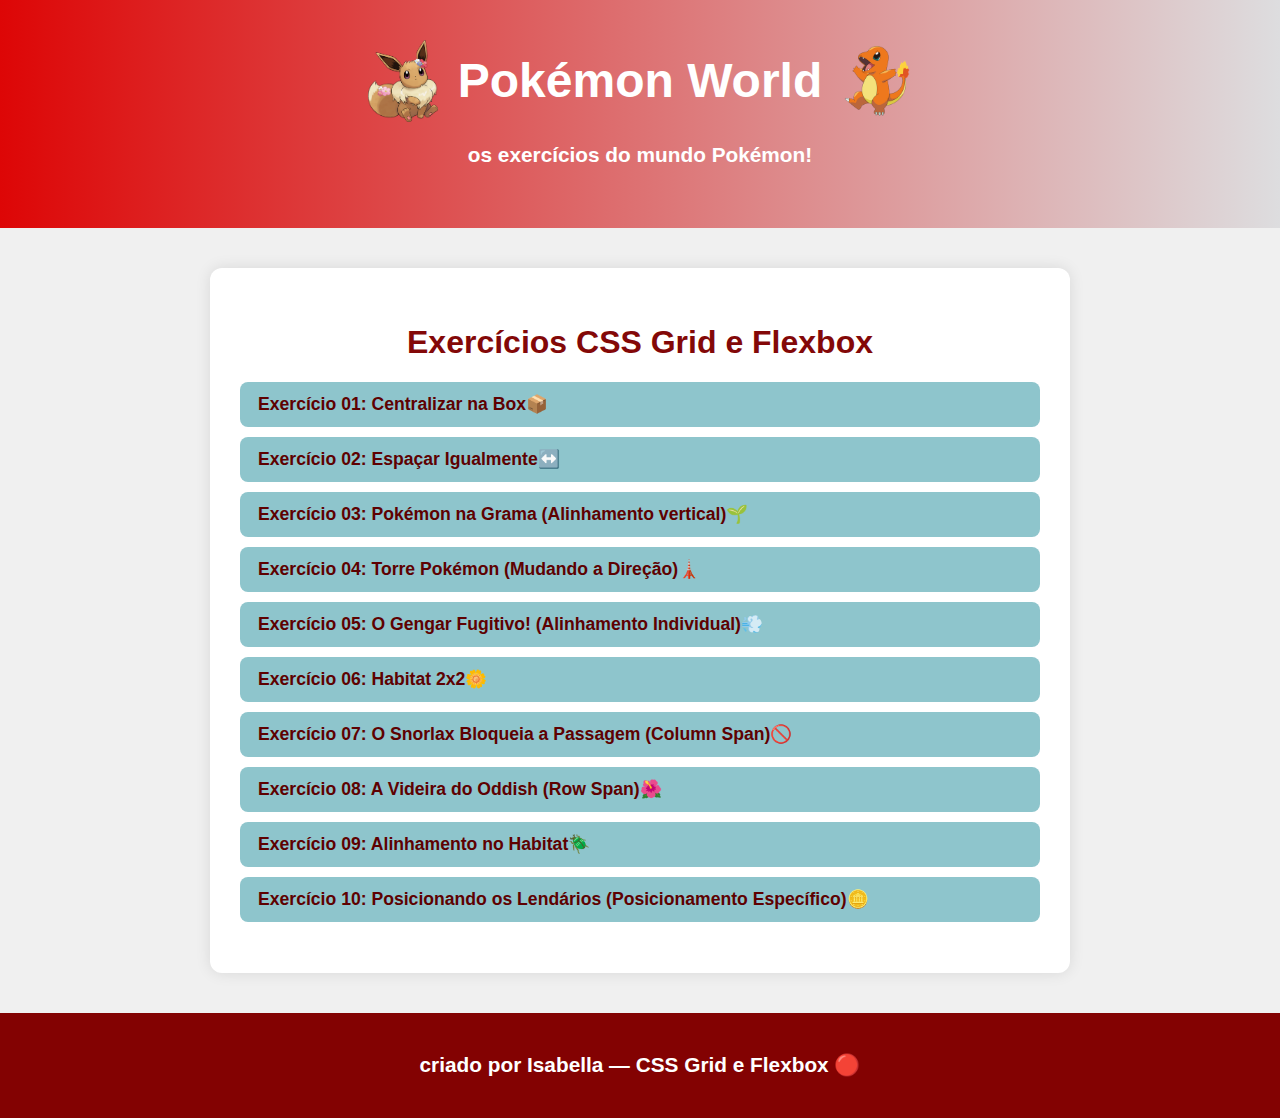
<file: index.html>
<!DOCTYPE html>
<html lang="pt-BR">
<head>
    <meta charset="UTF-8">
    <meta name="viewport" content="width=device-width, initial-scale=1.0">
    <title>Pokémon World</title>
    <link rel="stylesheet" href="style.css">
    <link href="https://fonts.cdnfonts.com/css/shine-coasty" rel="stylesheet">
    <link href="https://fonts.cdnfonts.com/css/artist" rel="stylesheet">
    <link href="https://fonts.cdnfonts.com/css/altair" rel="stylesheet">
</head>
<body>

    <header>
      
         <div class="header-content">
        <img src="img/eveeee.png" alt="" class="header-img">
        <h1>Pokémon World</h1>
        <img src="./img/sharmand.png" alt="" class="header-img">
    </div>
        <p><strong> os exercícios do mundo Pokémon!</strong></p>

    </header>

    <main>
        <section class="links-container">
            <h2>Exercícios CSS Grid e Flexbox</h2>

            <ul class="link-list">
                <li><a href="ex01.html">Exercício 01: Centralizar na Box📦</a></li>
                <li><a href="ex02.html">Exercício 02: Espaçar Igualmente↔️</a></li>
                <li><a href="ex03.html">Exercício 03: Pokémon na Grama (Alinhamento vertical)🌱</a></li>
                <li><a href="ex04.html">Exercício 04: Torre Pokémon (Mudando a Direção)🗼</a></li>
                <li><a href="ex05.html">Exercício 05: O Gengar Fugitivo! (Alinhamento Individual)💨</a></li>
                <li><a href="ex06.html">Exercício 06: Habitat 2x2🌼</a></li>
                <li><a href="ex07.html">Exercício 07: O Snorlax Bloqueia a Passagem (Column Span)🚫</a></li>
                <li><a href="ex08.html">Exercício 08: A Videira do Oddish (Row Span)🌺</a></li>
                <li><a href="ex09.html">Exercício 09: Alinhamento no Habitat🪲</a></li>
                <li><a href="ex10.html">Exercício 10: Posicionando os Lendários (Posicionamento Específico)🪙</a></li>
            </ul>
        </section>
    </main>

    <footer>
        <p><strong>criado por Isabella — CSS Grid e Flexbox 🔴</strong></p>
    </footer>

</body>
</html>
</file>
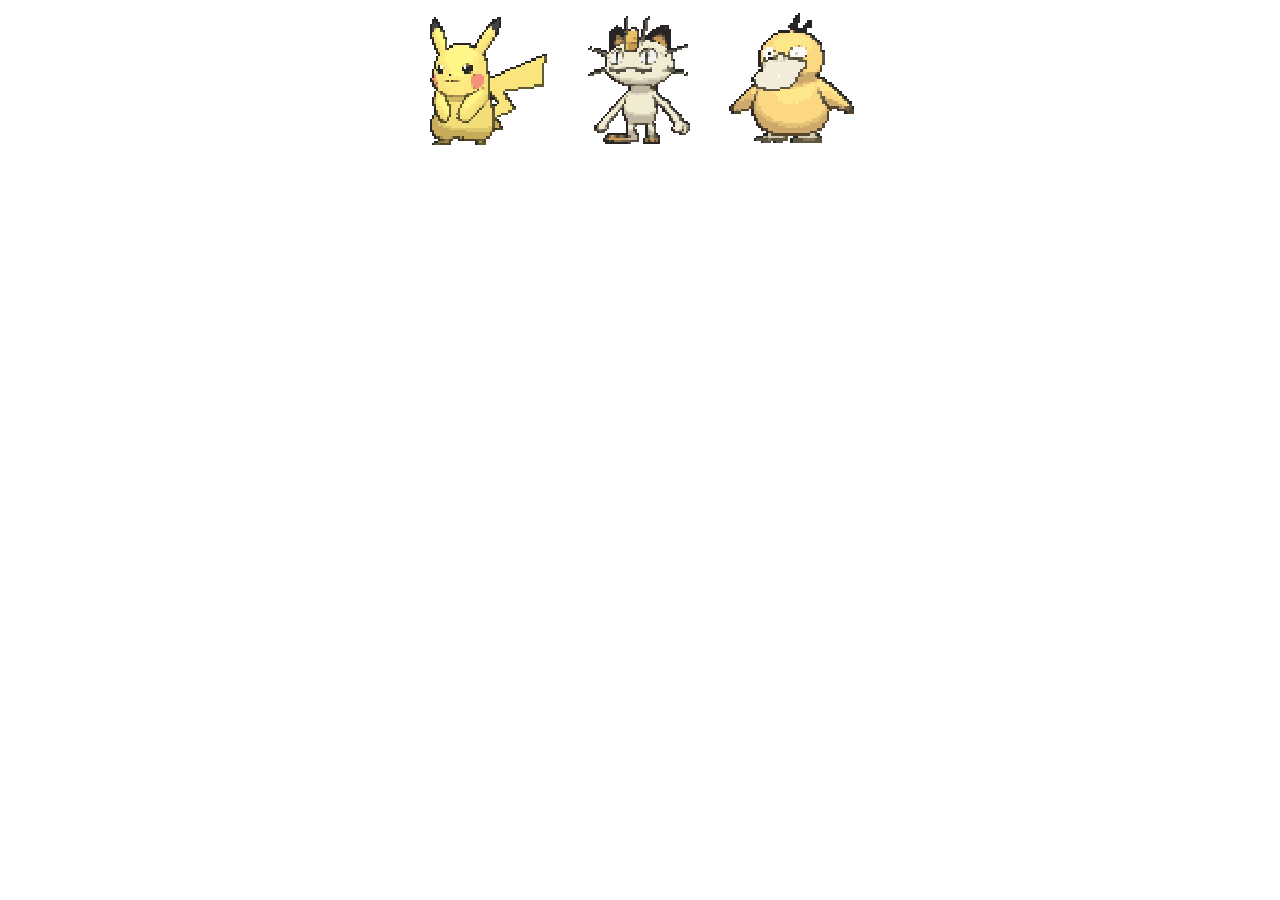
<file: ex01.html>
<!DOCTYPE html>
<html lang="en">
<head>
    <meta charset="UTF-8">
    <meta name="viewport" content="width=device-width, initial-scale=1.0">
    <title>Exercício 01</title>
    <link rel="stylesheet" href="ex01.css">
</head>
<body>
    <div class="flex-container">
    <div class="item-1"><img src="./img/pikachu.png" alt=""></div>
    <div class="item-2"><img src="./img/meowth.png" alt=""></div>
    <div class="item-3"><img src="./img/psyduck.png" alt=""></div>
</div>
</body>
</html>
</file>
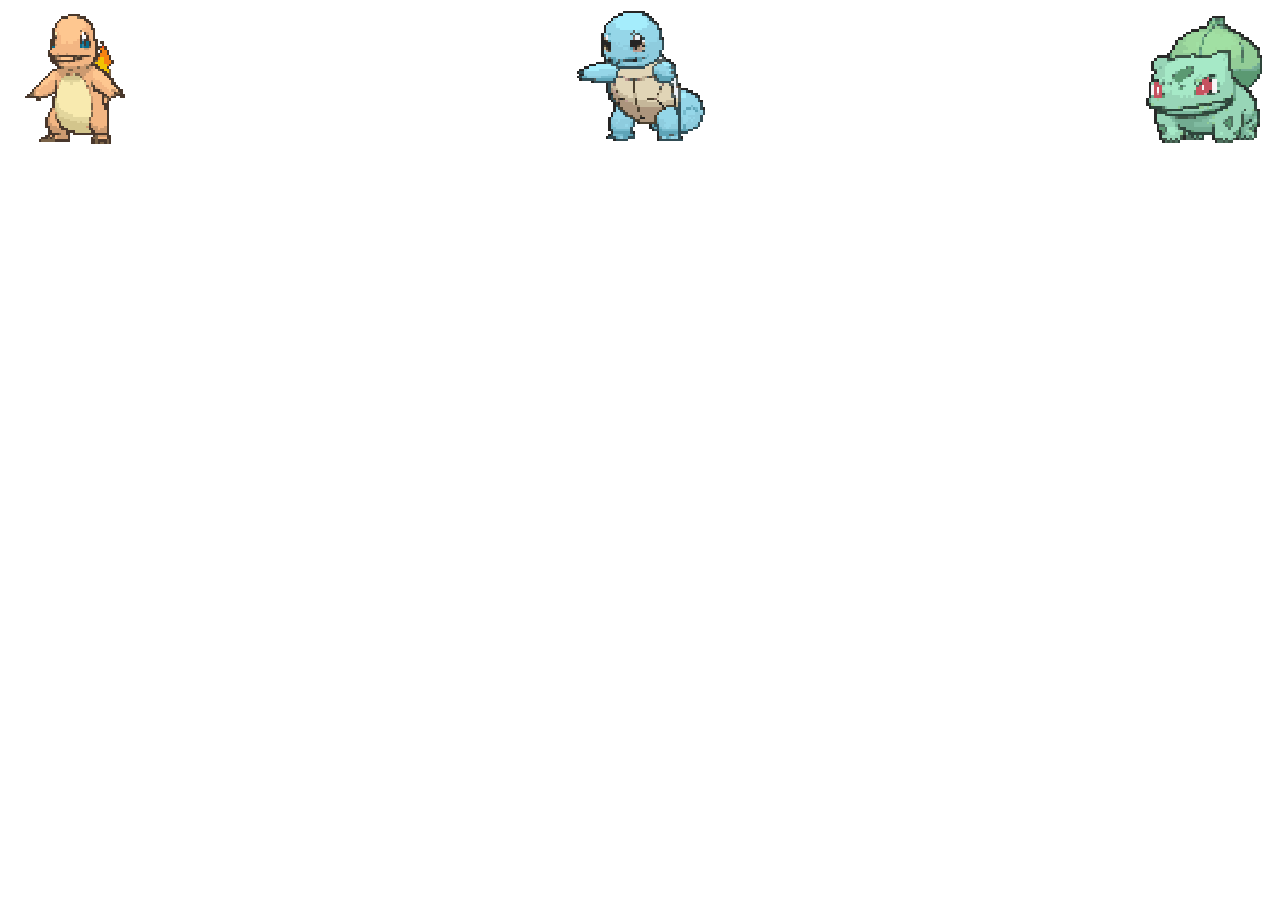
<file: ex02.html>
<!DOCTYPE html>
<html lang="en">
<head>
    <meta charset="UTF-8">
    <meta name="viewport" content="width=device-width, initial-scale=1.0">
    <title>Exercício 2</title>
    <link rel="stylesheet" href="ex02.css">
</head>
<body>
    <div class="flex-container">
    <div class="item-1"><img src="./img/charmander.png" alt=""></div>
    <div class="item-2"><img src="./img/squirtle.png" alt=""></div>
    <div class="item-3"><img src="./img/bulbasaur.png" alt=""></div>
</div>
</body>
</html>
</file>
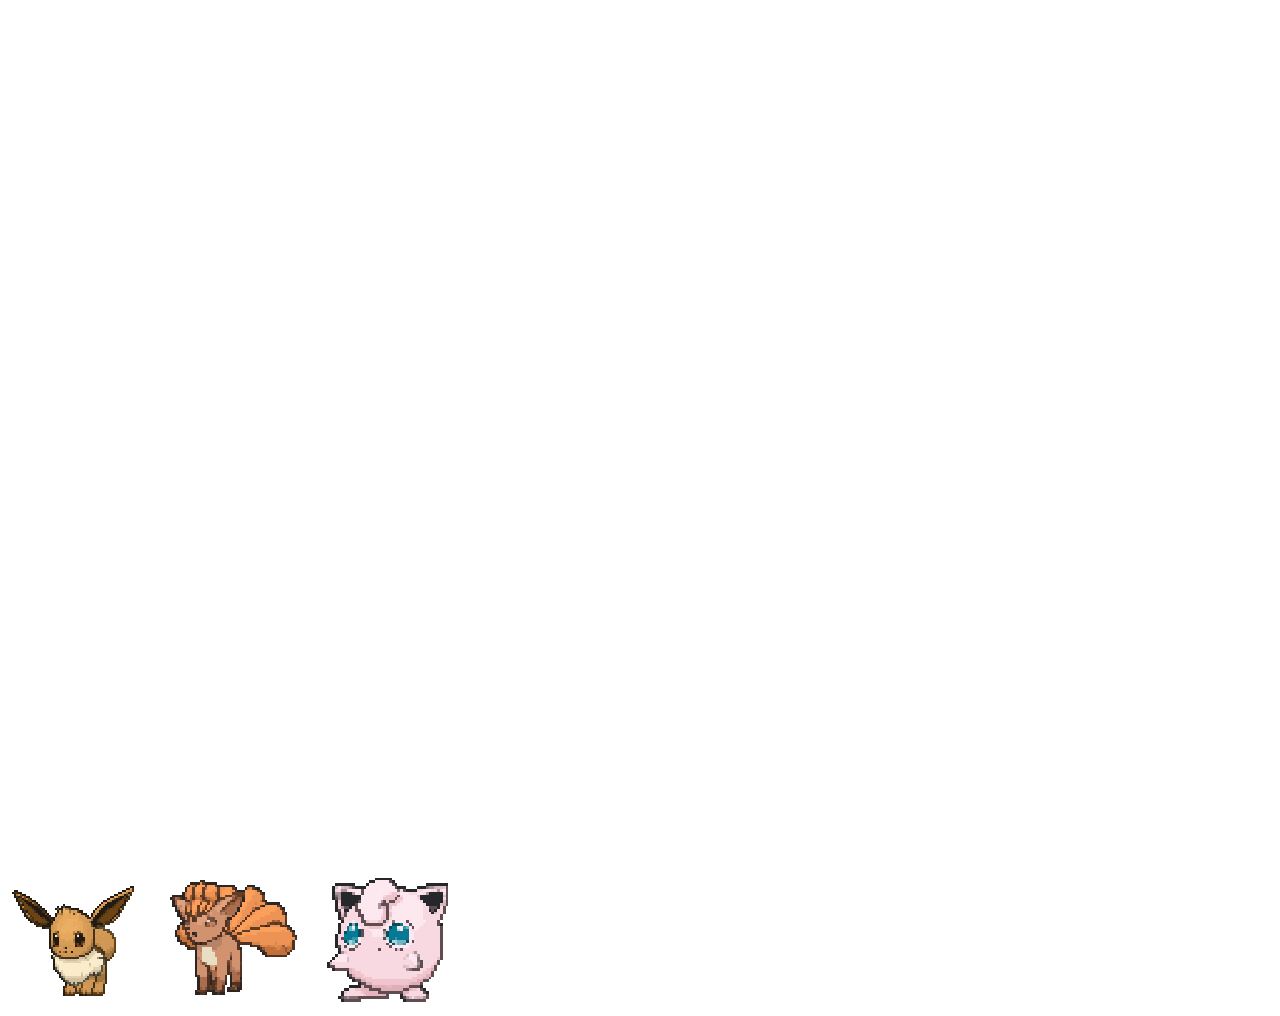
<file: ex03.html>
<!DOCTYPE html>
<html lang="en">
<head>
    <meta charset="UTF-8">
    <meta name="viewport" content="width=device-width, initial-scale=1.0">
    <title>Exercício 3</title>
    <link rel="stylesheet" href="ex03.css">
<body>
<div class="flex-container">
    <div class="item-1"><img src="./img/eevee.png" alt=""></div>
    <div class="item-2"><img src="./img/vulpix.png" alt=""></div>
    <div class="item-3"><img src="./img/jigglypuff.png" alt=""></div>
</div>
</body>
</html>
</file>
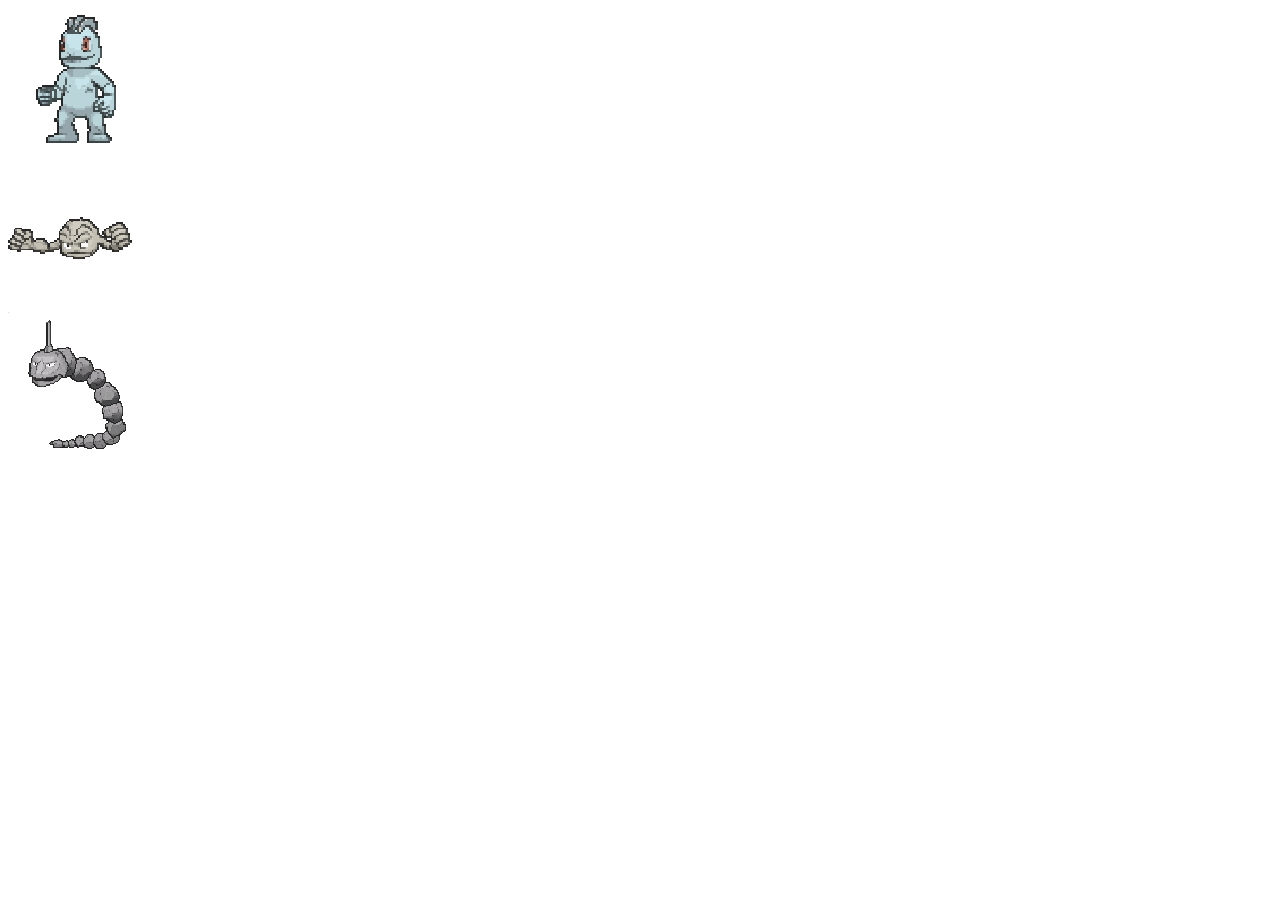
<file: ex04.html>
<!DOCTYPE html>
<html lang="en">
<head>
    <meta charset="UTF-8">
    <meta name="viewport" content="width=device-width, initial-scale=1.0">
    <title>Exercício 4</title>
    <link rel="stylesheet" href="ex04.css">
</head>
<body>
    <div class="flex-container">
    <div class="item-1"><img src="./img/machop.png" alt=""></div>
    <div class="item-2"><img src="./img/geodude.png" alt=""></div>
    <div class="item-3"><img src="./img/onix.png" alt=""></div>
</div>
</body>
</html>
</file>
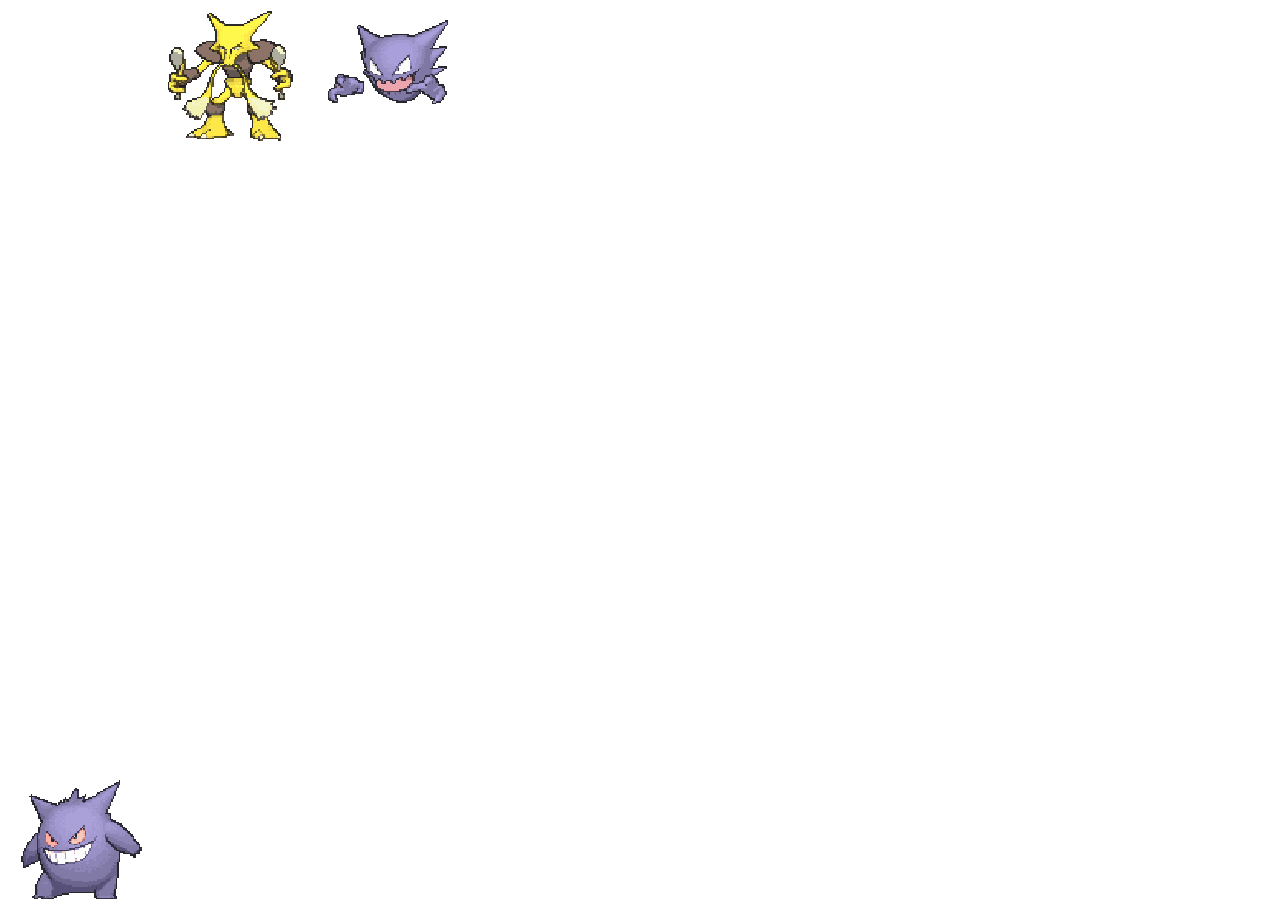
<file: ex05.html>
<!DOCTYPE html>
<html lang="en">
<head>
    <meta charset="UTF-8">
    <meta name="viewport" content="width=device-width, initial-scale=1.0">
    <title>Exercício 5</title>
    <link rel="stylesheet" href="ex05.css">
</head>
<body>
    <div class="flex-container">
    <div class="item-1"><img src="./img/gengar.png" alt=""></div>
    <div class="item-2"><img src="./img/alakazam.png" alt=""></div>
    <div class="item-3"><img src="./img/haunter.png" alt=""></div>
</div>
</body>
</html>
</file>
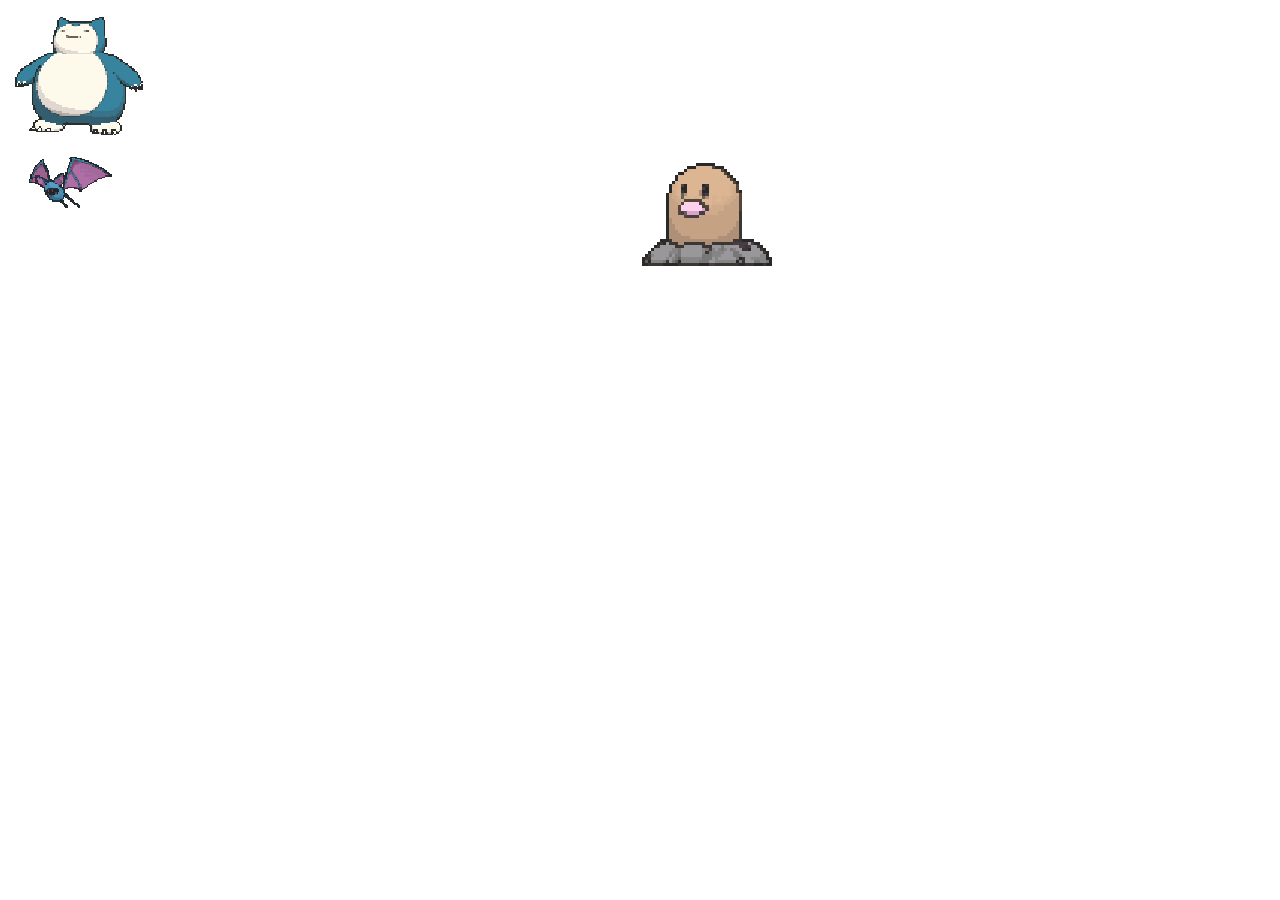
<file: ex07.html>
<!DOCTYPE html>
<html lang="pt-BR">
<head>
  <meta charset="UTF-8">
  <meta name="viewport" content="width=device-width, initial-scale=1.0">
  <title>Exercício 7 </title>
  <link rel="stylesheet" href="ex07.css">
</head>
<body>
<div class="grid-container">
    <div class="item-1"><img src="./img/snorlax.png" alt=""></div>
    <div class="item-2"><img src="./img/zubat.png" alt=""></div>
    <div class="item-3"><img src="./img/diglett.png" alt=""></div>
</div>
</body>
</file>
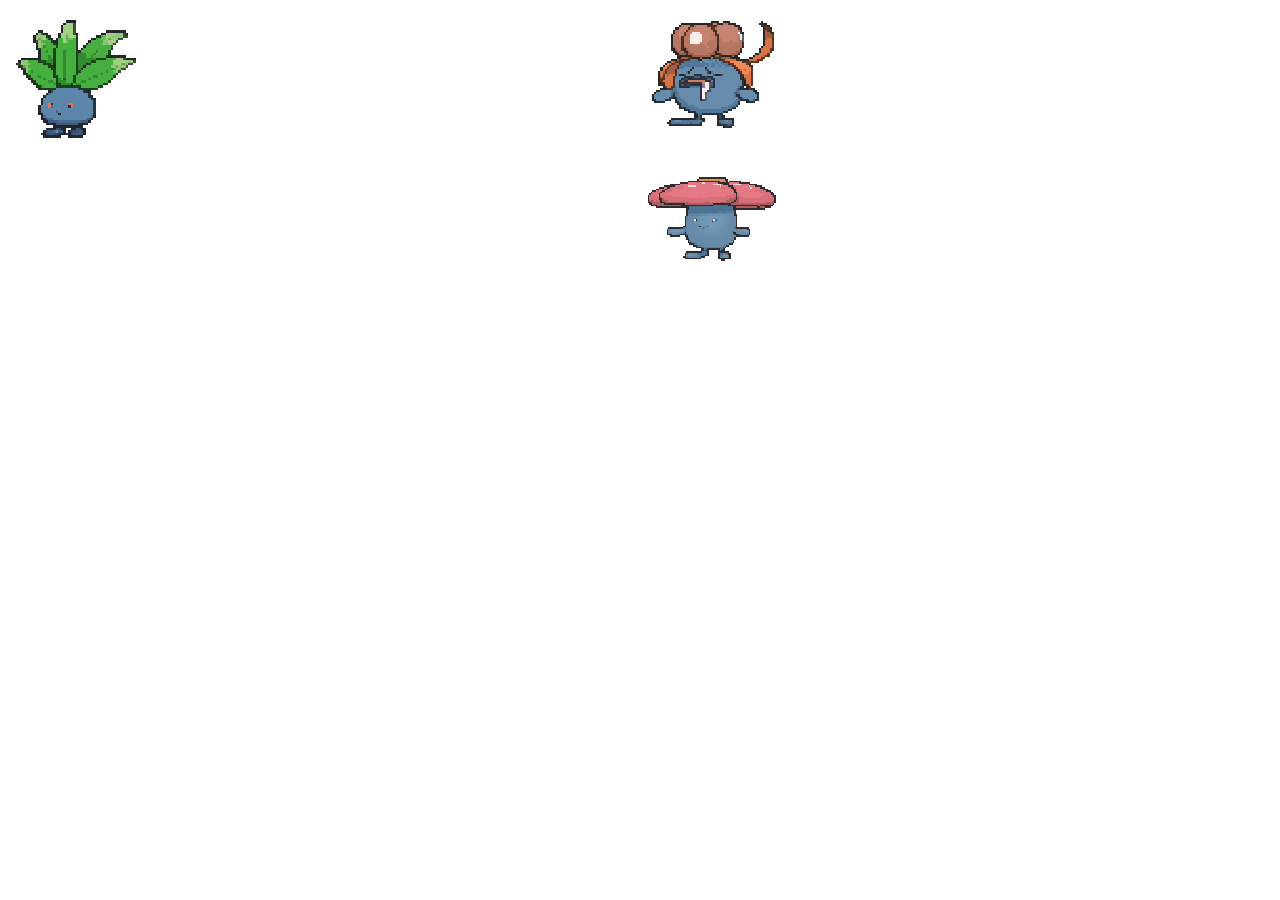
<file: ex08.html>
<!DOCTYPE html>
<html lang="en">
<head>
    <meta charset="UTF-8">
    <meta name="viewport" content="width=device-width, initial-scale=1.0">
    <title>Exercício 8</title>
    <link rel="stylesheet" href="ex08.css">
</head>
<body>
   <div class="grid-container">
    <div class="item-1"><img src="./img/oddish.png" alt=""></div>
    <div class="item-2"><img src="./img/gloom.png" alt=""></div>
    <div class="item-3"><img src="./img/vileplume.png" alt=""></div>
</div> 
</body>
</html>
</file>
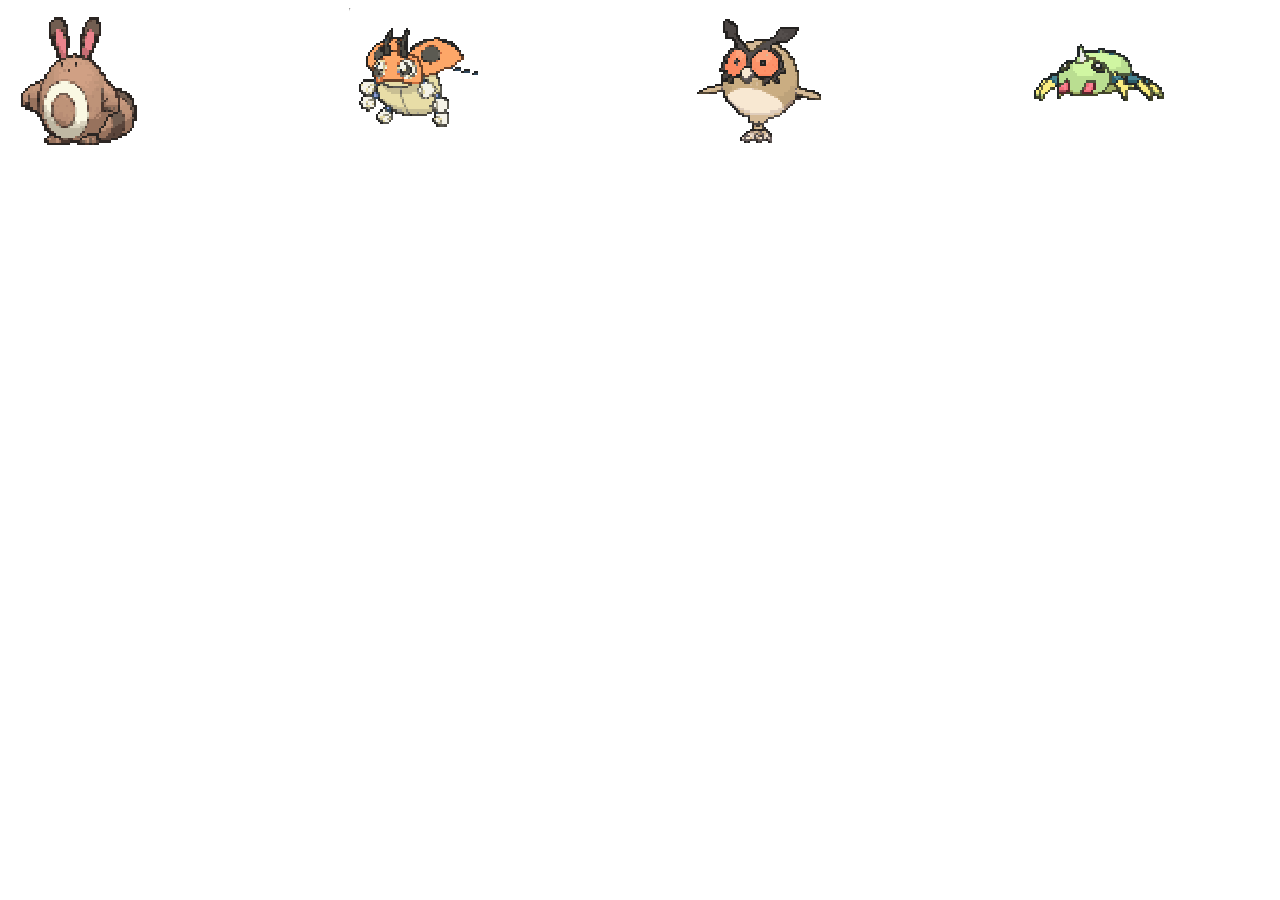
<file: ex09.html>
<!DOCTYPE html>
<html lang="en">
<head>
    <meta charset="UTF-8">
    <meta name="viewport" content="width=device-width, initial-scale=1.0">
    <title>Exercício 09</title>
    <link rel="stylesheet" href="ex09.css">
</head>
<body>
<div class="grid-container">
  <div class="item-1"><img src="./img/sentret.png" alt=""></div>
  <div class="item-2"><img src="./img/ledyba.png" alt=""></div>
  <div class="item-3"><img src="./img/hoothoot.png" alt=""></div>
  <div class="item-4"><img src="./img/spinarak.png" alt=""></div>
</div>
</body>
</html>
</file>
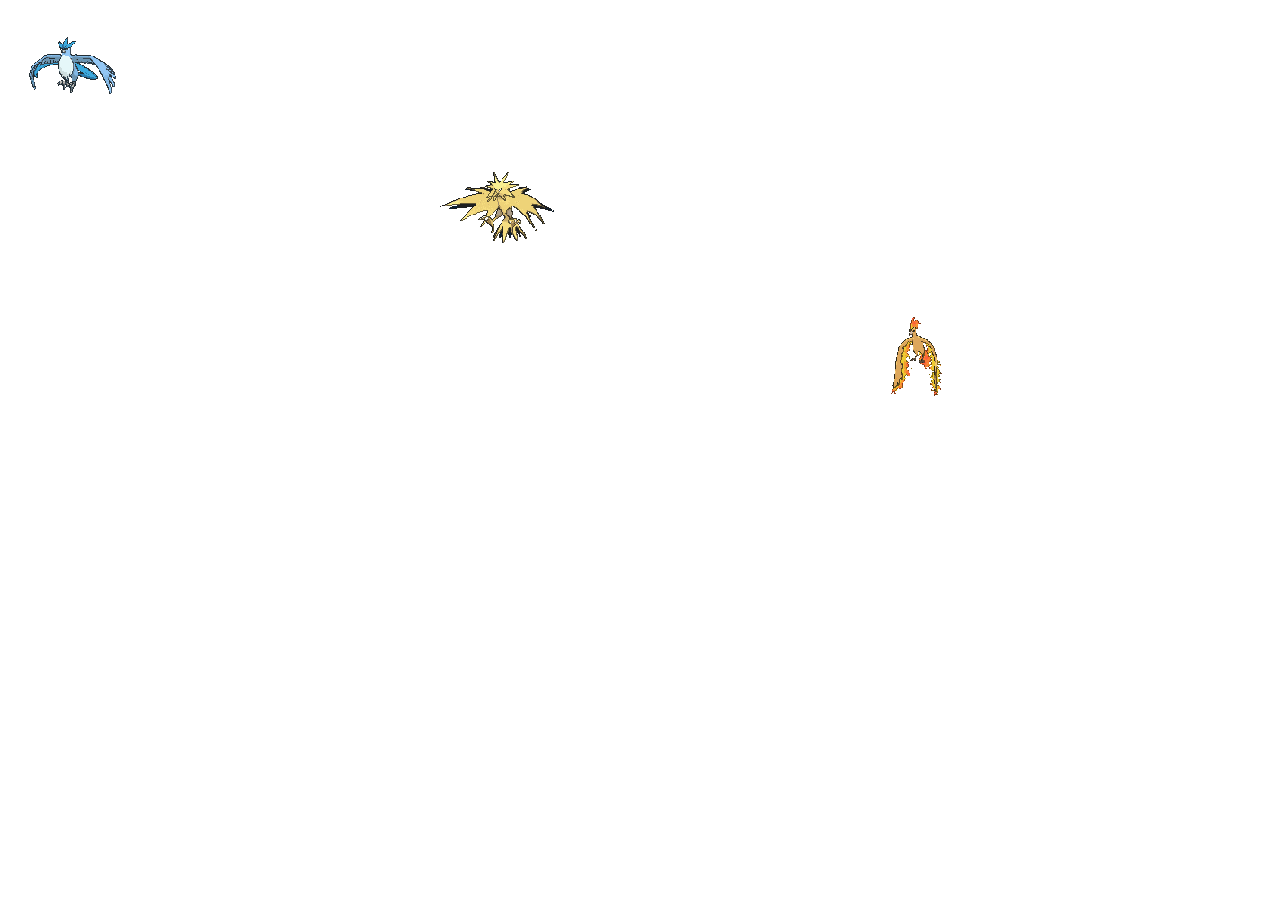
<file: ex10.html>
<!DOCTYPE html>
<html lang="en">
<head>
    <meta charset="UTF-8">
    <meta name="viewport" content="width=device-width, initial-scale=1.0">
    <title>Exercício 10 - CSS grid</title>
    <link rel="stylesheet" href="ex10.css">
</head>
<body>
<div class="grid-container">
  <div class="item-1"><img src="./img/articuno.png" alt=""></div>
  <div class="item-2"><img src="./img/zapdos.png" alt=""></div>
  <div class="item-3"><img src="./img/moltres.png" alt=""></div>
</div>
</body>
</html>
</file>
<file: ex01.css>
.flex-container {
    display: flex;
    flex-direction: row;
    justify-content: center;
    align-items: stretch;
    flex-wrap: nowrap;
    align-content: normal;
    gap: 16px;
}

.item-1 {
    flex-basis: 100px;
}

.item-2 {
    flex-basis: 100px;
}

.item-3 {
    flex-basis: 100px;
}
</file>
<file: ex02.css>
.flex-container {
    display: flex;
    flex-direction: row;
    justify-content: space-between;
    align-items: stretch;
    flex-wrap: nowrap;
    align-content: normal;
    gap: 16px;
}

.item-1 {
    flex-basis: 100px;
}

.item-2 {
    flex-basis: 100px;
}

.item-3 {
    flex-basis: 100px;
}
</file>
<file: ex03.css>
.flex-container {
    display: flex;
    flex-direction: row;
    justify-content: flex-start;
    align-items: flex-end;
    flex-wrap: nowrap;
    align-content: normal;
    gap: 16px;
    height: 1000px;
}

.item-1 {
    flex-basis: 100px;
}

.item-2 {
    flex-basis: 100px;
}

.item-3 {
    flex-basis: 100px;
}
</file>
<file: ex04.css>
.flex-container {
    display: flex;
    flex-direction: column;
    justify-content: flex-start;
    align-items: flex-start;
    flex-wrap: nowrap;
    align-content: space-between;
    gap: 16px;
}

.item-1 {
    flex-basis: 100px;
}

.item-2 {
    flex-basis: 100px;
}

.item-3 {
    flex-basis: 100px;
}
</file>
<file: ex05.css>
.flex-container {
    display: flex;
    flex-direction: row;
    justify-content: flex-start;
    align-items: flex-start;
    flex-wrap: nowrap;
    align-content: space-between;
    gap: 16px;
    height: 900px;
}

.item-1 {
    flex-basis: 100px;
    align-self: flex-end;
}

.item-2 {
    flex-basis: 100px;
}

.item-3 {
    flex-basis: 100px;
}
</file>
<file: ex07.css>
.grid-container {
    display: grid;
    grid-template-columns: repeat(2, 1fr);
    grid-template-rows: repeat(4, 1fr);
    gap: 2px;
}

.item-1 {
    grid-column: 1 / 5;
    grid-row: 1 / 2;
}

.item-2 {
    grid-column: 1 / 2;
    grid-row: 2 / 3;
}

.item-3 {
    grid-column: 2 / 3;
    grid-row: 2 / 3;
}
</file>
<file: ex08.css>
.grid-container {
    display: grid;
    grid-template-columns: 2, 1fr; 
    grid-template-rows: 2, 1fr;    
    gap: 16px;
}

.item-1 {
    grid-column: 1 / 2;
    grid-row: 1 / 3;
}

.item-2 {
    grid-column: 2 / 3;
    grid-row: 1 / 2;
}

.item-3 {
    grid-column: 2 / 3;
    grid-row: 2 / 3;
}
</file>
<file: ex09.css>
.grid-container {
    display: grid;
    grid-template-columns: repeat(4, 1fr);
    grid-template-rows: repeat(1, 1fr);
    gap: 100px;
}

.item-1 {
    grid-column: 1 / 2;
    grid-row: 1 / 2;
}

.item-2 {
    grid-column: 2 / 3;
    grid-row: 1 / 2;
}

.item-3 {
    grid-column: 3 / 4;
    grid-row: 1 / 2;
}

.item-5 {
    grid-column: 4 / 5;
    grid-row: 1 / 2;
}
</file>
<file: ex10.css>
.grid-container {
    display: grid;
    grid-template-columns: repeat(3, 1fr);
    grid-template-rows: repeat(3, 1fr);
    gap: 16px;
}

.item-1 {
    grid-column: 1 / 2;
    grid-row: 1 / 2;
}

.item-2 {
    grid-column: 2 / 3;
    grid-row: 2 / 3;
}

.item-3 {
    grid-column: 3 / 4;
    grid-row: 3 / 4;
}
</file>
<file: style.css>
@import url('https://fonts.cdnfonts.com/css/shine-coasty');
@import url('https://fonts.cdnfonts.com/css/artist');
@import url('https://fonts.cdnfonts.com/css/altair');
/* Fonte e reset básico */
.header-content {
    display: flex;
    justify-content: center;
    align-items: center;
    gap: 20px; /* Espaço entre img - título - img */
}

/* Ajuste das imagens */
.header-img {
    width: 70px;  /* Ajuste conforme desejar */
    height: auto;
}

body {
    margin: 0;
    padding: 0;
    font-family: 'Altair', sans-serif;
    font-size: 1.3rem;
    background: #f0f0f0;
}

/* Cabeçalho */
header {
    background: linear-gradient(90deg, #dd0606, #dddddf);
    color: white;
    text-align: center;
    padding: 40px 20px;
}

header h1 {
    font-family: 'Shine Coasty', sans-serif;
    font-size: 3rem;
    margin: 0;
}

/* Área principal */
main {
    display: flex;
    justify-content: center;
    margin: 40px 0;
}

.links-container {
    background: white;
    padding: 30px;
    border-radius: 12px;
    width: 80%;
    max-width: 800px;
    box-shadow: 0 0 15px rgba(0,0,0,0.1);
}

.links-container h2 {
    text-align: center;
    color: #830808;
    font-size: 2rem;
    margin-bottom: 20px;
    font-family: 'Shine Coasty', sans-serif;
}

/* Lista de links */
.link-list {
    list-style: none;
    padding: 0;
}

.link-list li {
    margin: 10px 0;
    background: #8ec5cc;
    border-radius: 8px;
    transition: 0.3s;
    overflow: hidden; /* Garante que o link respeite a borda arredondada */
}

.link-list li:hover {
    background: #fa6868;
    transform: scale(1.02);
}

/* O Link agora ocupa o espaço todo do li */
.link-list a {
    display: block; /* Faz o link ocupar a linha toda */
    padding: 12px 18px; /* Padding movido para cá para aumentar área de clique */
    color: #5e0101;
    font-weight: bold;
    text-decoration: none;
    font-size: 1.1rem;
    width: 100%; /* Garante largura total */
    box-sizing: border-box;
    font-family: 'Artist', sans-serif;
}

.link-list li:hover a {
    color: white; /* Muda a cor do texto para branco ao passar o mouse */
}

/* Rodapé */
footer {
    text-align: center;
    padding: 20px;
    background: #830202;
    color: white;
    margin-top: 40px;
   font-family: 'Altair', sans-serif;
}
</file>
